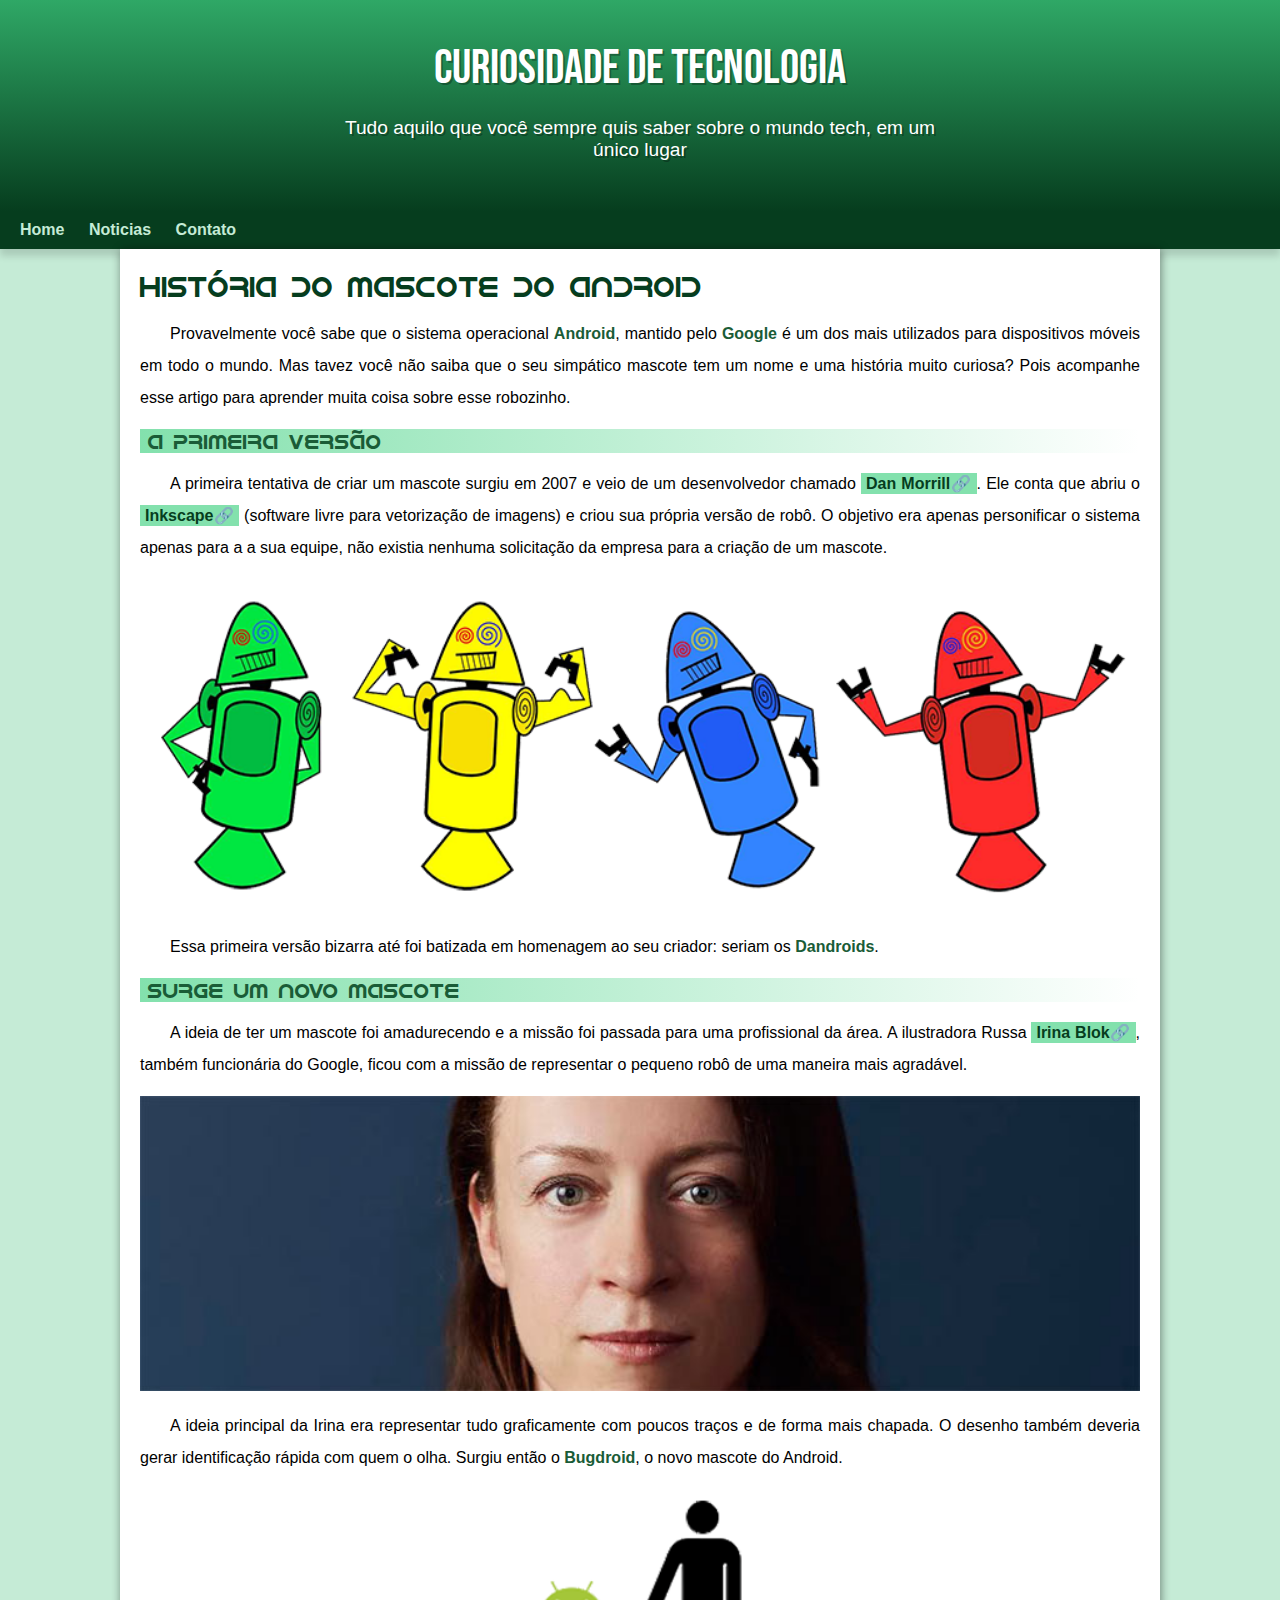
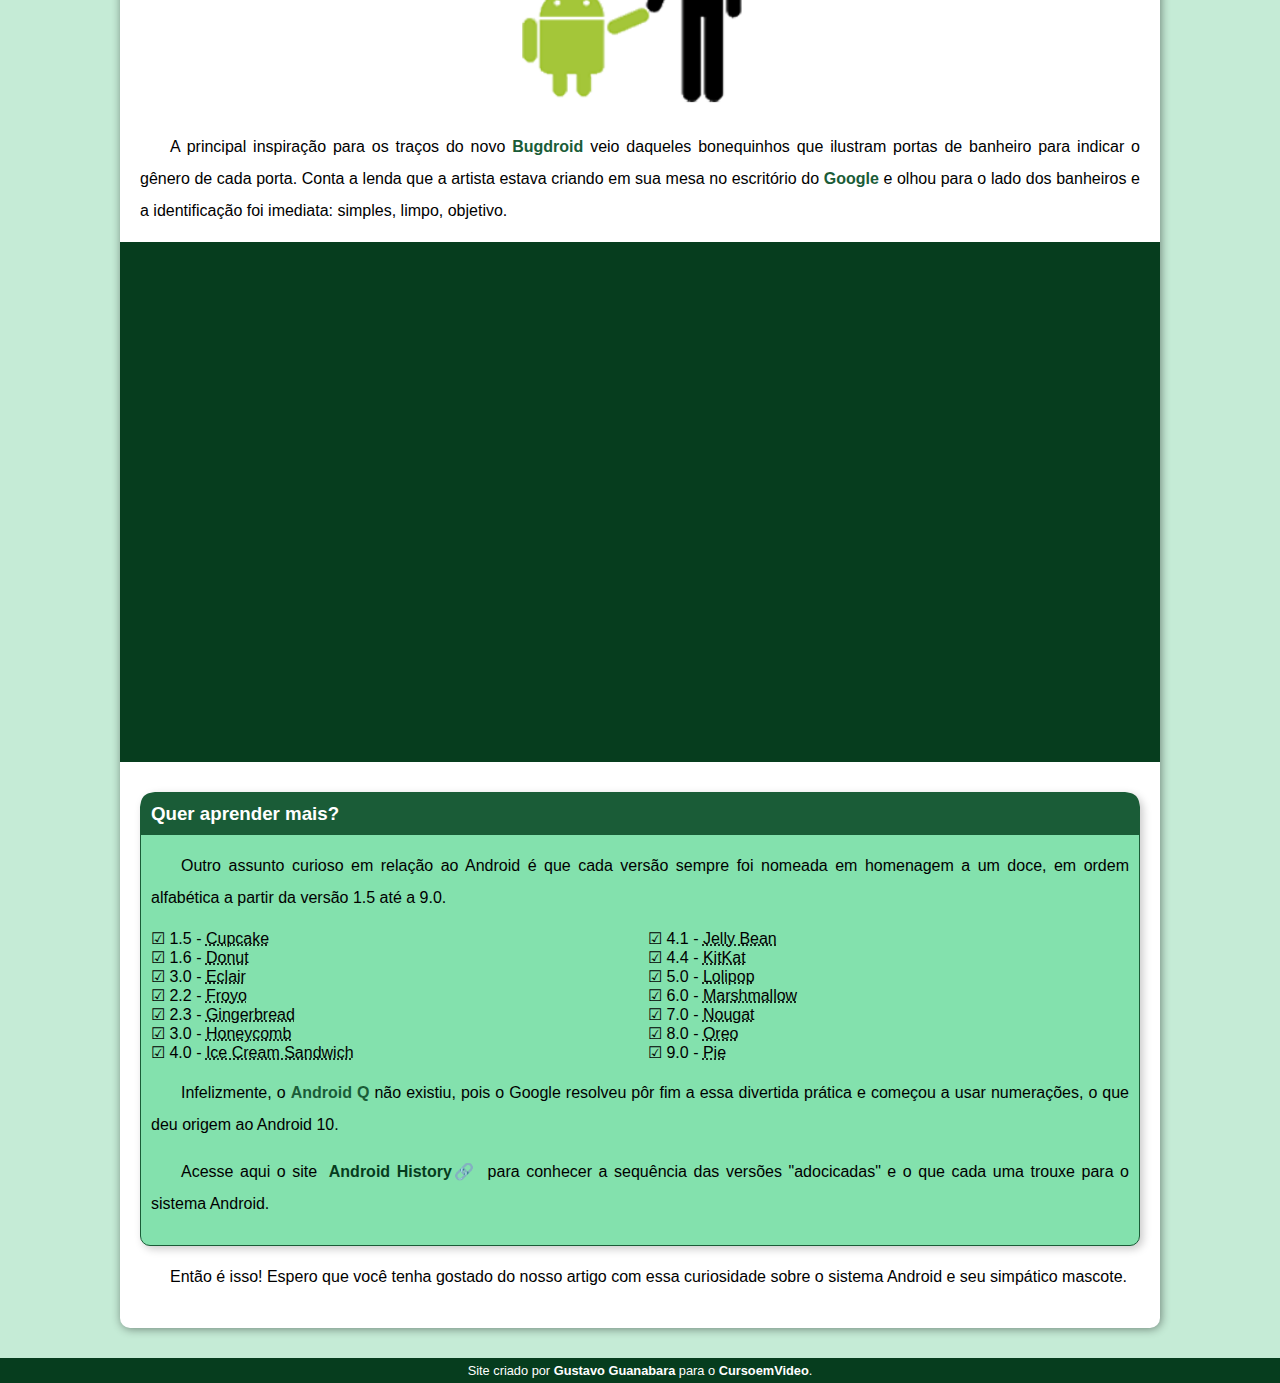
<file: index.html>
<!DOCTYPE html>
<html lang="pt-br">
<head>
    <meta charset="UTF-8">
    <meta name="viewport" content="width=device-width, initial-scale=1.0">
    <link rel="shortcut icon" href="imagens/favicon.ico" type="image/x-icon">
    <title>Mascote do android</title>
    <link rel="stylesheet" href="estilo/style.css">
</head>
<body>
    <!--ESSE PROJETO  É FEITO COM O PROFESSOR para comparação com o que fiz sozinho-->
    <header>
        <h1>Curiosidade de Tecnologia</h1>
        <p>Tudo aquilo que você sempre quis saber sobre o mundo tech, em um único lugar</p>
    </header>
    <nav>
        <a href="#">Home</a>
        <a href="#">Noticias</a>
        <a href="#">Contato</a>
    </nav>
    <main>
        <article>
        <h1>História do Mascote do Android</h1>

        <p>Provavelmente você sabe que o sistema operacional <strong>Android</strong>, mantido pelo <strong>Google</strong> é um dos mais utilizados para dispositivos móveis em todo o mundo. Mas tavez você não saiba que o seu simpático mascote tem um nome e uma história muito curiosa? Pois acompanhe esse artigo para aprender muita coisa sobre esse robozinho.</p>

        <h2>A primeira versão</h2>

        <p>A primeira tentativa de criar um mascote surgiu em 2007 e veio de um desenvolvedor chamado <a href="https://androidcommunity.com/dan-morrill-shows-us-the-android-mascot-that-almost-was-20130103/" target="_blank" class="externo">Dan Morrill</a>. Ele conta que abriu o <a href="https://inkscape.org/pt-br/" target="_blank" class="externo">Inkscape</a> (software livre para vetorização de imagens) e criou sua própria versão de robô. O objetivo era apenas personificar o sistema apenas para a a sua equipe, não existia nenhuma solicitação da empresa para a criação de um mascote.</p>

        <picture>
            <source media="(max-width: 670px )" srcset="imagens/dan-droids-pq.png"> 
            <img src="imagens/dan-droids.png" alt="Primeiro Mascote do Android">
        </picture>

        <p>Essa primeira versão bizarra até foi batizada em homenagem ao seu criador: seriam os <strong>Dandroids</strong>.</p>

        <h2>Surge um novo mascote</h2>

        <p>A ideia de ter um mascote foi amadurecendo e a missão foi passada para uma profissional da área. A ilustradora Russa <a href="https://www.irinablok.com/android" target="_blank" class="externo">Irina Blok</a>, também funcionária do Google, ficou com a missão de representar o pequeno robô de uma maneira mais agradável.</p>

        <picture>
            <source media="(max-width: 670px )" srcset="imagens/irina-blok-pq.jpg">
            <img src="imagens/irina-blok.jpg" alt="irina Block criadora do mascote android">
        </picture>

        <p>A ideia principal da Irina era representar tudo graficamente com poucos traços e de forma mais chapada. O desenho também deveria gerar identificação rápida com quem o olha. Surgiu então o <strong>Bugdroid</strong>, o novo mascote do Android.</p>

        <img src="imagens/bugdroid.png"  class="pequena"   alt="bugdroid">

        <p>A principal inspiração para os traços do novo <strong>Bugdroid</strong> veio daqueles bonequinhos que ilustram portas de banheiro para indicar o gênero de cada porta. Conta a lenda que a artista estava criando em sua mesa no escritório do <strong>Google</strong> e olhou para o lado dos banheiros e a identificação foi imediata: simples, limpo, objetivo.</p>

        <div class="video"><iframe width="560" height="315" src="https://www.youtube.com/embed/l2UDgpLz20M?si=-kgJuTgLXHQrFW7W" title="YouTube video player" frameborder="0" allow="accelerometer; autoplay; clipboard-write; encrypted-media; gyroscope; picture-in-picture; web-share" referrerpolicy="strict-origin-when-cross-origin" allowfullscreen></iframe></div>
        
         <aside>
            <h3>Quer aprender mais? </h3>
             
            <p>Outro assunto curioso em relação ao Android é que cada versão sempre foi nomeada em homenagem a um doce, em ordem alfabética a partir da versão 1.5 até a 9.0.</p>
    
            <ul>
                <li>1.5 - <abbr title="Bolo de caneca">Cupcake</abbr></li>
                <li>1.6 - <abbr title="Rosquinha">Donut</abbr></li>
                <li>3.0 - <abbr title="Bomba">Eclair</abbr></li>
                <li>2.2 - <abbr title="Iogurte congelado">Froyo</abbr></li>
                <li>2.3 - <abbr title="Biscoito de Gengibre">Gingerbread</abbr></li>
                <li>3.0 - <abbr title="Favo de Mel">Honeycomb</abbr></li>
                <li>4.0 - <abbr title="Sanduíche de sorvete">Ice Cream Sandwich</abbr></li>
                <li>4.1 - <abbr title="Jujuba">Jelly Bean</abbr></li>
                <li>4.4 - <abbr title="KitKat">KitKat</abbr></li>
                <li>5.0 - <abbr title="Pirulito">Lolipop</abbr></li>
                <li>6.0 - <abbr title="Marshmallow">Marshmallow</abbr></li>
                <li>7.0 - <abbr title="Torrone">Nougat</abbr></li>
                <li>8.0 - <abbr title="Oreo">Oreo</abbr></li>
                <li>9.0 - <abbr title="Torta">Pie</abbr></li>
            </ul>
    
            <p>Infelizmente, o <strong>Android Q</strong> não existiu, pois o Google resolveu pôr fim a essa divertida prática e começou a usar numerações, o que deu origem ao Android 10.</p>
    
            <p>Acesse aqui o site <a href="https://www.android.com/intl/en_uk/history/#/donut" target="_blank" class="externo">Android History</a> para conhecer a sequência das versões "adocicadas" e o que cada uma trouxe para o sistema Android.</p>
         </aside>
        

        <p>Então é isso! Espero que você tenha gostado do nosso artigo com essa curiosidade sobre o sistema Android e seu simpático mascote.</p>
        </article>
    </main>
    <footer>
        <p>Site criado por <a href="https://gustavoguanabara.github.io/" target="_blank">Gustavo Guanabara</a> para o <a href="https://www.youtube.com/cursoemvideo" target="_blank">CursoemVideo</a>.</p>
    </footer>
    
</body>
</html>
</file>
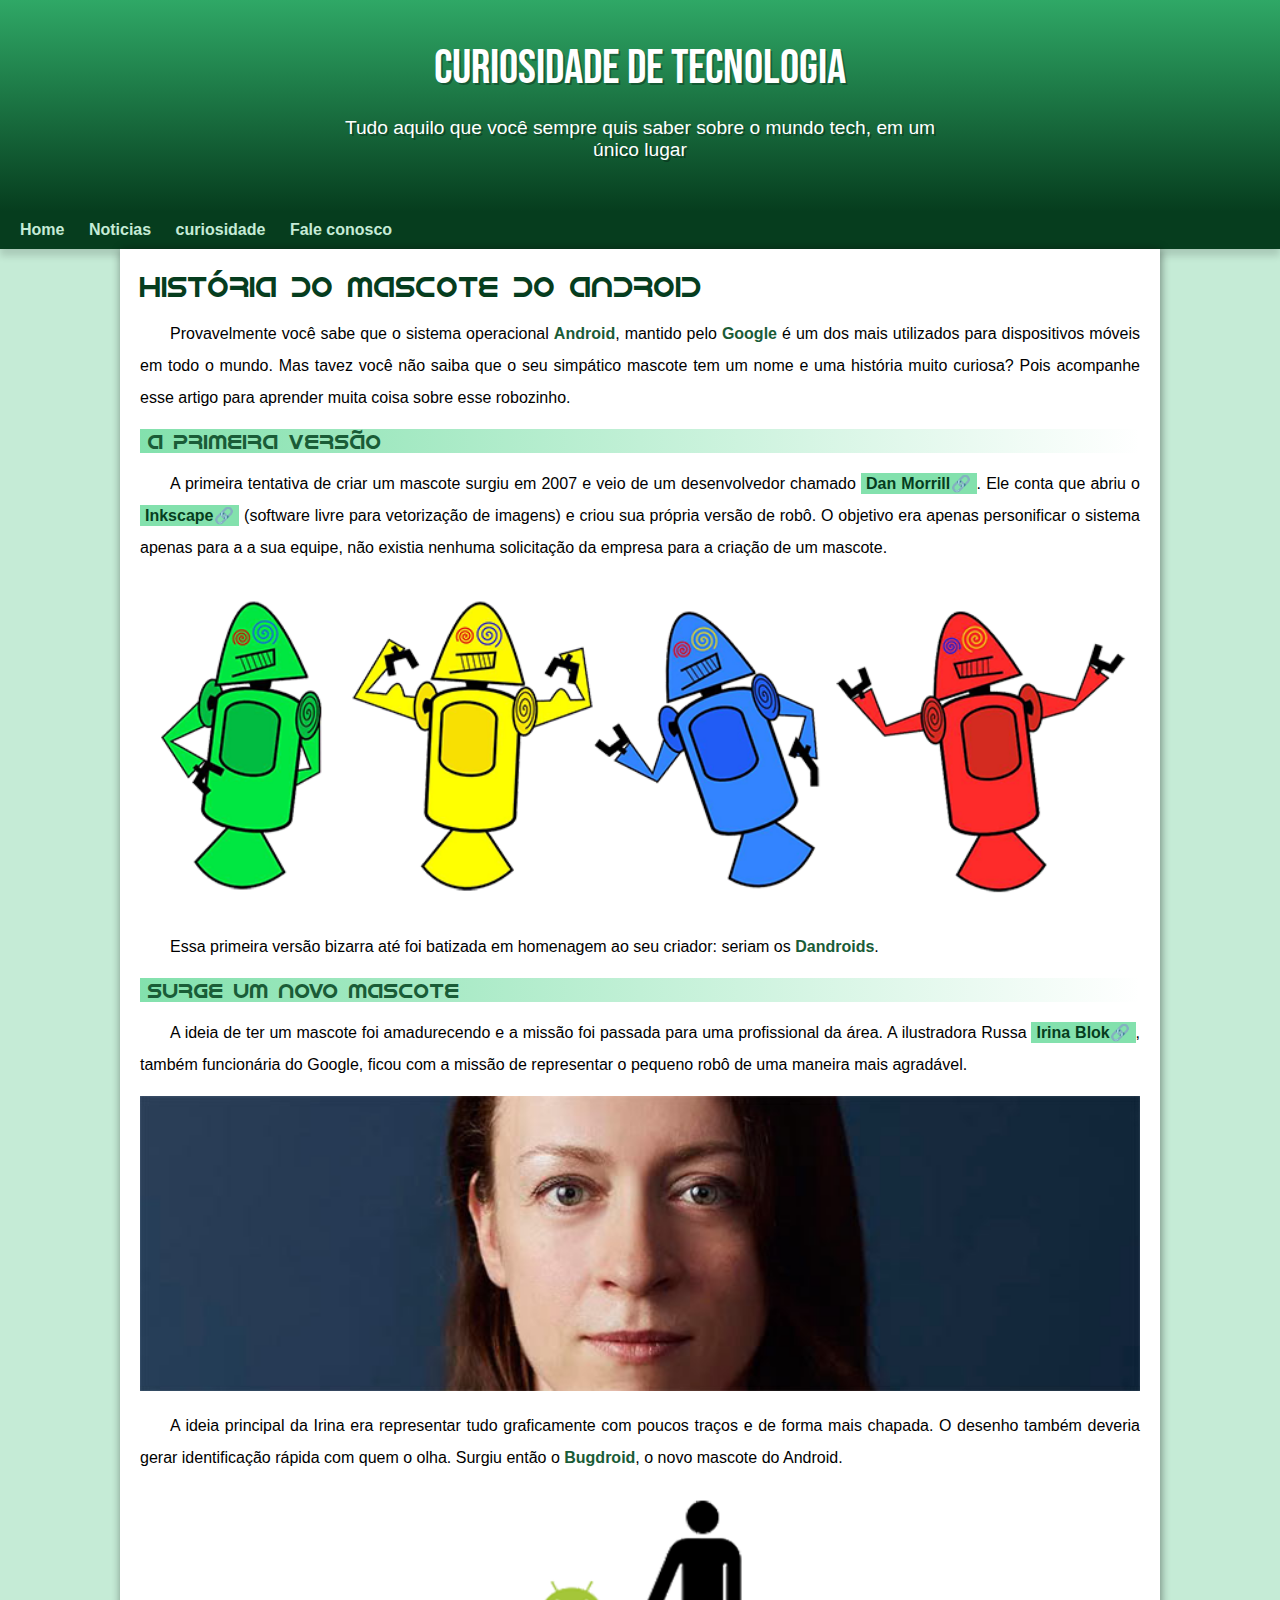
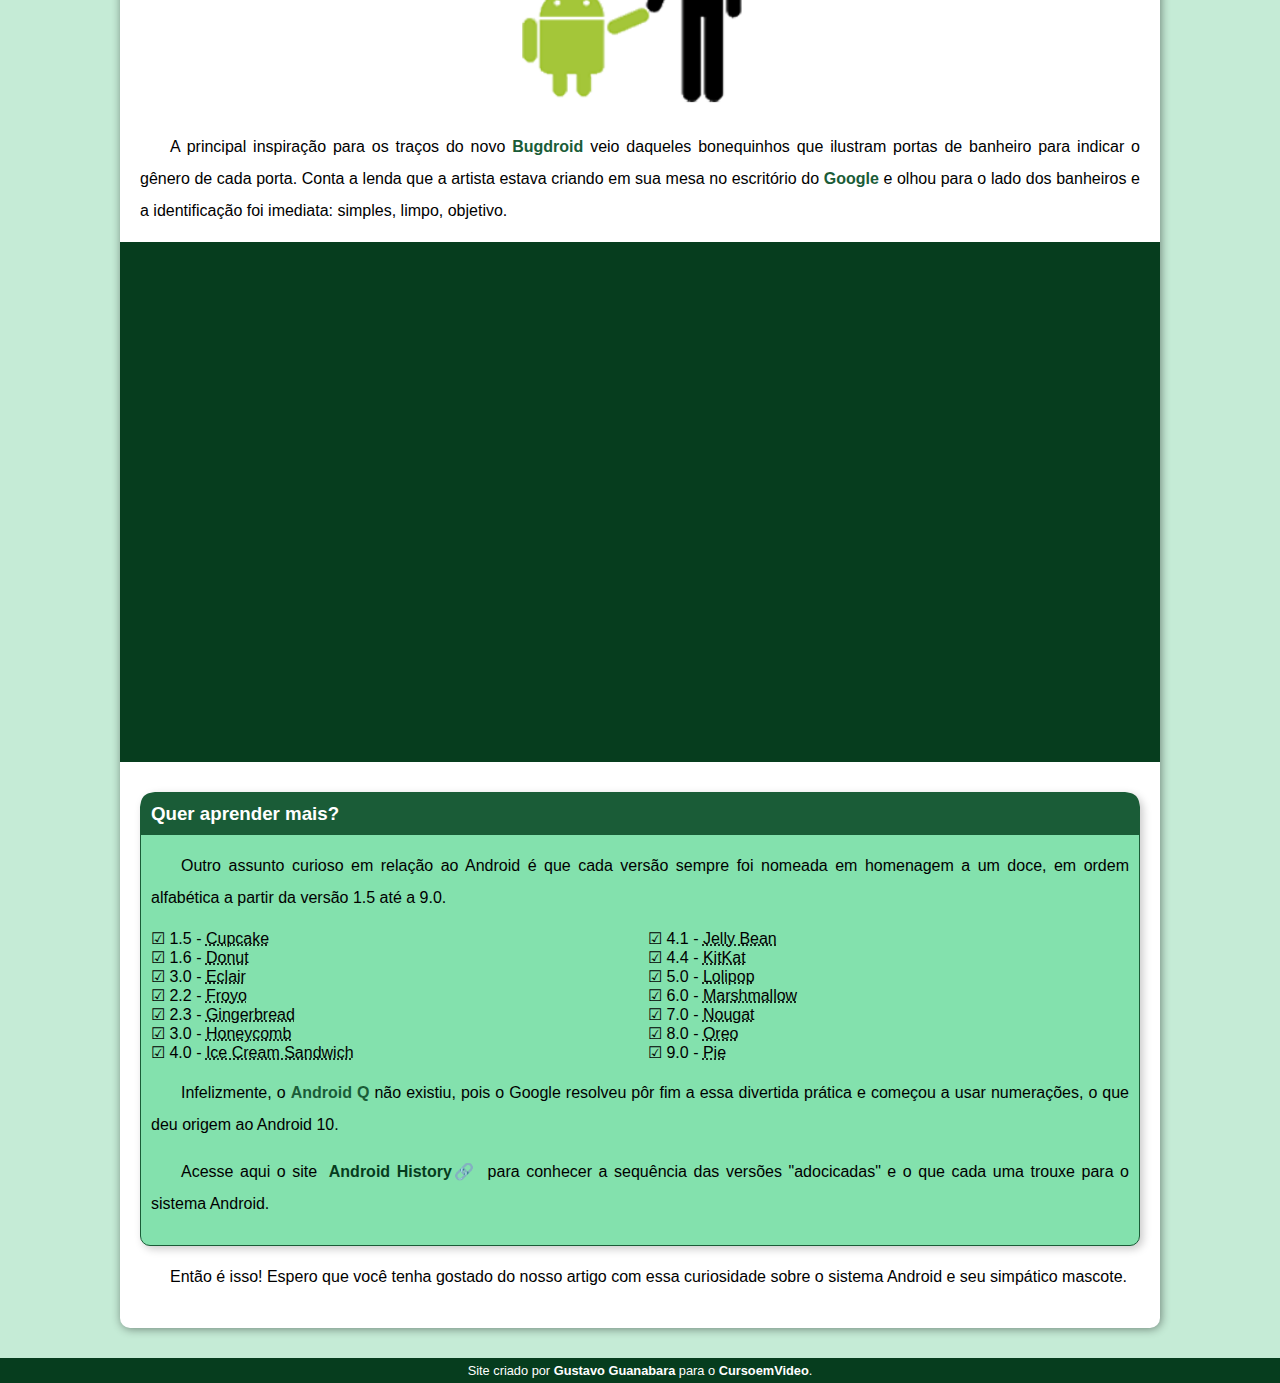
<file: andorid.html>
<!DOCTYPE html>
<html lang="pt-br">
<head>
    <meta charset="UTF-8">
    <meta name="viewport" content="width=device-width, initial-scale=1.0">
    <link rel="shortcut icon" href="imagens/favicon.ico" type="image/x-icon">
    <title>Mascote do android</title>
    <link rel="stylesheet" href="estilo/style.css">
</head>
<body>
    <!--ESSE PROJETO  É FEITO COM O PROFESSOR para comparação com o que fiz sozinho-->
    <header>
        <h1>Curiosidade de Tecnologia</h1>
        <p>Tudo aquilo que você sempre quis saber sobre o mundo tech, em um único lugar</p>
    </header>
    <nav>
        <a href="#">Home</a>
        <a href="#">Noticias</a>
        <a href="#">curiosidade</a>
        <a href="#">Fale conosco</a>
    </nav>
    <main>
        <article>
        <h1>História do Mascote do Android</h1>

        <p>Provavelmente você sabe que o sistema operacional <strong>Android</strong>, mantido pelo <strong>Google</strong> é um dos mais utilizados para dispositivos móveis em todo o mundo. Mas tavez você não saiba que o seu simpático mascote tem um nome e uma história muito curiosa? Pois acompanhe esse artigo para aprender muita coisa sobre esse robozinho.</p>

        <h2>A primeira versão</h2>

        <p>A primeira tentativa de criar um mascote surgiu em 2007 e veio de um desenvolvedor chamado <a href="https://androidcommunity.com/dan-morrill-shows-us-the-android-mascot-that-almost-was-20130103/" target="_blank" class="externo">Dan Morrill</a>. Ele conta que abriu o <a href="https://inkscape.org/pt-br/" target="_blank" class="externo">Inkscape</a> (software livre para vetorização de imagens) e criou sua própria versão de robô. O objetivo era apenas personificar o sistema apenas para a a sua equipe, não existia nenhuma solicitação da empresa para a criação de um mascote.</p>

        <picture>
            <source media="(max-width: 670px )" srcset="imagens/dan-droids-pq.png"> 
            <img src="imagens/dan-droids.png" alt="Primeiro Mascote do Android">
        </picture>

        <p>Essa primeira versão bizarra até foi batizada em homenagem ao seu criador: seriam os <strong>Dandroids</strong>.</p>

        <h2>Surge um novo mascote</h2>

        <p>A ideia de ter um mascote foi amadurecendo e a missão foi passada para uma profissional da área. A ilustradora Russa <a href="https://www.irinablok.com/android" target="_blank" class="externo">Irina Blok</a>, também funcionária do Google, ficou com a missão de representar o pequeno robô de uma maneira mais agradável.</p>

        <picture>
            <source media="(max-width: 670px )" srcset="imagens/irina-blok-pq.jpg">
            <img src="imagens/irina-blok.jpg" alt="irina Block criadora do mascote android">
        </picture>

        <p>A ideia principal da Irina era representar tudo graficamente com poucos traços e de forma mais chapada. O desenho também deveria gerar identificação rápida com quem o olha. Surgiu então o <strong>Bugdroid</strong>, o novo mascote do Android.</p>

        <img src="imagens/bugdroid.png"  class="pequena"   alt="bugdroid">

        <p>A principal inspiração para os traços do novo <strong>Bugdroid</strong> veio daqueles bonequinhos que ilustram portas de banheiro para indicar o gênero de cada porta. Conta a lenda que a artista estava criando em sua mesa no escritório do <strong>Google</strong> e olhou para o lado dos banheiros e a identificação foi imediata: simples, limpo, objetivo.</p>

        <div class="video"><iframe width="560" height="315" src="https://www.youtube.com/embed/l2UDgpLz20M?si=-kgJuTgLXHQrFW7W" title="YouTube video player" frameborder="0" allow="accelerometer; autoplay; clipboard-write; encrypted-media; gyroscope; picture-in-picture; web-share" referrerpolicy="strict-origin-when-cross-origin" allowfullscreen></iframe></div>
        
         <aside>
            <h3>Quer aprender mais? </h3>
             
            <p>Outro assunto curioso em relação ao Android é que cada versão sempre foi nomeada em homenagem a um doce, em ordem alfabética a partir da versão 1.5 até a 9.0.</p>
    
            <ul>
                <li>1.5 - <abbr title="Bolo de caneca">Cupcake</abbr></li>
                <li>1.6 - <abbr title="Rosquinha">Donut</abbr></li>
                <li>3.0 - <abbr title="Bomba">Eclair</abbr></li>
                <li>2.2 - <abbr title="Iogurte congelado">Froyo</abbr></li>
                <li>2.3 - <abbr title="Biscoito de Gengibre">Gingerbread</abbr></li>
                <li>3.0 - <abbr title="Favo de Mel">Honeycomb</abbr></li>
                <li>4.0 - <abbr title="Sanduíche de sorvete">Ice Cream Sandwich</abbr></li>
                <li>4.1 - <abbr title="Jujuba">Jelly Bean</abbr></li>
                <li>4.4 - <abbr title="KitKat">KitKat</abbr></li>
                <li>5.0 - <abbr title="Pirulito">Lolipop</abbr></li>
                <li>6.0 - <abbr title="Marshmallow">Marshmallow</abbr></li>
                <li>7.0 - <abbr title="Torrone">Nougat</abbr></li>
                <li>8.0 - <abbr title="Oreo">Oreo</abbr></li>
                <li>9.0 - <abbr title="Torta">Pie</abbr></li>
            </ul>
    
            <p>Infelizmente, o <strong>Android Q</strong> não existiu, pois o Google resolveu pôr fim a essa divertida prática e começou a usar numerações, o que deu origem ao Android 10.</p>
    
            <p>Acesse aqui o site <a href="https://www.android.com/intl/en_uk/history/#/donut" target="_blank" class="externo">Android History</a> para conhecer a sequência das versões "adocicadas" e o que cada uma trouxe para o sistema Android.</p>
         </aside>
        

        <p>Então é isso! Espero que você tenha gostado do nosso artigo com essa curiosidade sobre o sistema Android e seu simpático mascote.</p>
        </article>
    </main>
    <footer>
        <p>Site criado por <a href="https://gustavoguanabara.github.io/" target="_blank">Gustavo Guanabara</a> para o <a href="https://www.youtube.com/cursoemvideo" target="_blank">CursoemVideo</a>.</p>
    </footer>
    
</body>
</html>
</file>
<file: estilo/style.css>
@charset "UTF-8";

@import url('https://fonts.googleapis.com/css2?family=Bebas+Neue&family=Kaushan+Script&family=Work+Sans:ital,wght@0,100..900;1,100..900&display=swap');

@font-face {
    font-family: 'Android';
    src: url('../fontes/IDroid.otf') format('opentype');
    font-weight: normal;
}

:root{
    --cor0:#c5ebd6;
    --cor1:#83e1ad;
    --cor2:#3ddc84;
    --cor3:#2fa866;
    --cor4:#1a5c37;
    --cor5:#063d1e;
    --font-padrao: Arial, Verdana, Helvetica, sans-serif;
    --font-destaque:'Bebas Neue' , cursive;
    --fonte-android:'Android' , cursive;
}
*{
    margin: 0px;
    padding: 0px;
}

body{
    background-color: var(--cor0);
    font-family: var(--font-padrao);
}
a.externo::after{
    content: '\1F517';

}

header{
    background-image: linear-gradient(to bottom, var(--cor3), var(--cor5));
    min-height: 150px;
    text-align: center;
    padding-top: 40px;
}
header > h1{
    color: white;
    font-family: var(--font-destaque);
    font-size: 3em;
    font-weight: normal;
    margin-bottom: 20px;
    text-shadow: 2px 2px 0px rgba(0, 0, 0, 0.281);
}
header > p{
    color: white;
    font-family: var(--font-padrao);
    font-size: 1.2em;
    max-width: 600px;
    padding-left: 10px;
    padding-right: 10px;
    margin: auto;
    padding-bottom: 50px;
    text-shadow: 2px 2px 0px rgba(0, 0, 0, 0.281);
}

nav{
    background-color: var(--cor5);
    padding: 10px;
    box-shadow: 0px 7px 7px rgba(0, 0, 0, 0.137);
}
nav > a{
    color: var(--cor0);
    padding: 10px;
    border-radius: 5px;
    text-decoration: none;
    font-weight: bold;
    transition-duration: 0.5s;
}
nav > a:hover{
    background-color: var(--cor3);
    color: var(--cor5);
}
main{
    min-width: 300px;
    max-width: 1000px;
    margin: auto;
    margin-bottom: 30px;
    padding: 20px;
    background-color: white;
    box-shadow: 1px 1px 10px rgba(0, 0, 0, 0.445);
    border-radius: 0px 0px 10px 10px;
}
main  h1{
    color: var(--cor5);
    font-family: var(--fonte-android);
    font-weight: normal;
    font-size: 1.8em;
}
main h2{
    font-family: var(--fonte-android);
    color: var(--cor4);
    font-size: 1.3em;
    font-weight: normal;
    background-image: linear-gradient(to right, var(--cor1), transparent);
    text-indent: 8px;
}
main p{
    margin: 15px 0px;
    text-align: justify;
    text-indent: 30px;
    line-height: 2em;
    font-size: 1em;
}
main strong{
    color: var(--cor4);
    font-weight: bold;
}
main a{
    text-decoration: none;
    font-weight: bold;
    color: var(--cor5);
    background-color: var(--cor1);
    padding: 2px 5px;
}
main a:hover{
    text-decoration: underline;
    color: var(--cor4);
}
main img{
    width: 100%;
}
main img.pequena{
    max-width: 350px;
    display: block;
    margin: auto;
}
div.video{
    background-color: var(--cor5);
    margin: 0px -20px 30px -20px;
    padding: 20px;
    padding-bottom: 50%;
    position: relative;
}
div.video > iframe{
    position: absolute;
    top: 5%;
    left: 5%;
    width: 90%;
    height: 90%;
}
aside{
    background-color: var(--cor1);
    padding: 10px;
    border-radius: 15px 15px 10px 10px;
    box-shadow: 3px 3px 9px rgba(0, 0, 0, 0.212);
    border: 0.5px solid var(--cor4);
}
aside > h3{
    background-color: var(--cor4);
    color: white;
    padding: 10px;
    margin: -10px -10px 0px -10px;
    border-radius: 10px 10px 0px 0px;

}
aside > ul{
    list-style-type: '\2611\0020\0020';
    list-style-position: inside;
    columns: 2;
}

footer{
    background-color: var(--cor5);
    color: white;
    text-align: center;
    font-size: 0.8em;
    padding: 5px;
}
footer > p > a{
    color: white;
    font-weight: bold;
    text-decoration: none;
}
footer a:hover{
    text-decoration: underline;
    color: var(--cor1);
}
</file>
